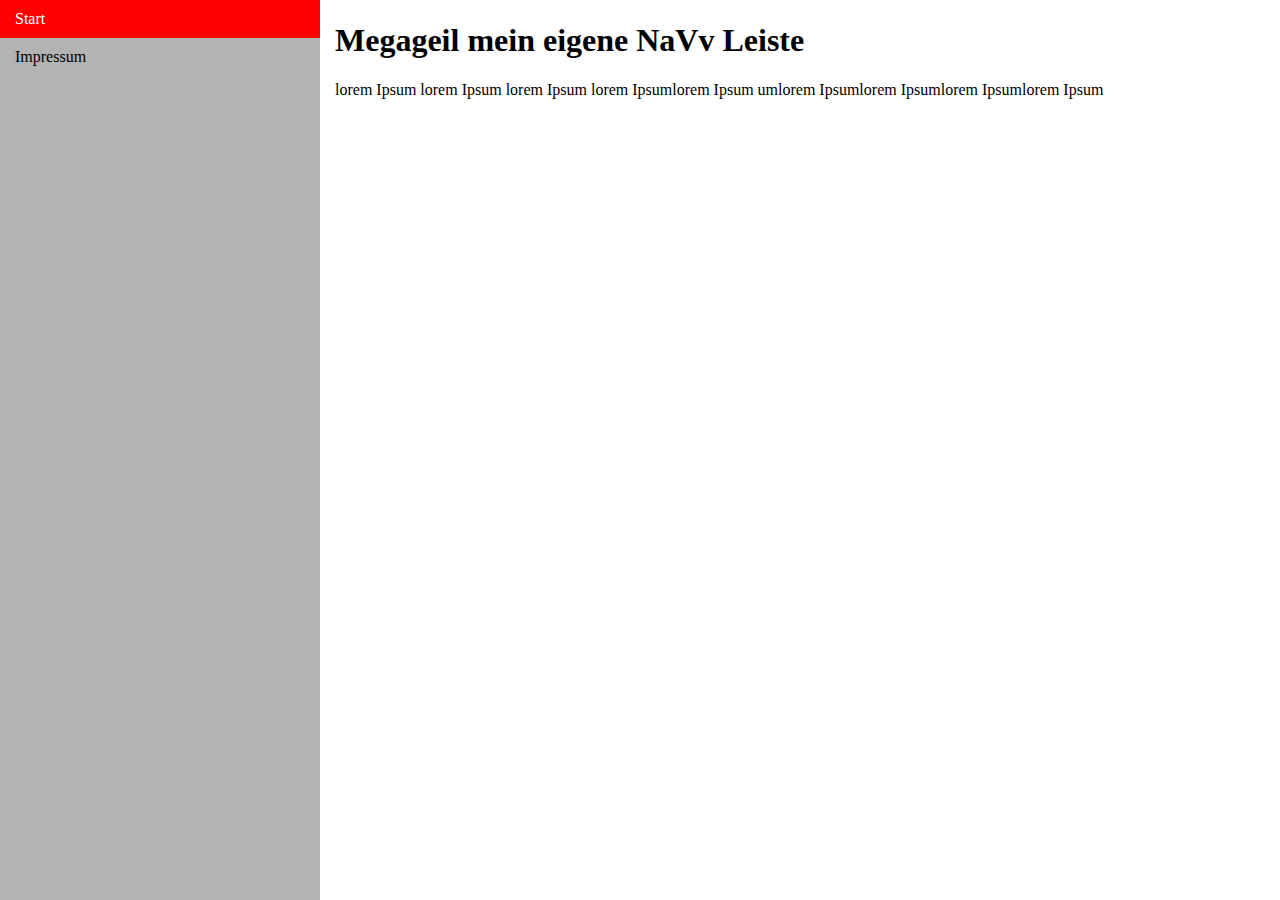
<file: index.html>
<!DOCTYPE html>

<html>
    <head>
        <title>     Morpheus Tutorials CSS      </title>
        <link rel="stylesheet" href="styles.css">
    </head>
    <body>
     <ul>
        <li><a class="aktiv" href="index.html">Start</a></li>     
        <li><a href="impressum.html">Impressum</a></li>     
     </ul>
     <div id="div1">
        <h1>Megageil mein eigene NaVv Leiste</h1>
        <p> lorem Ipsum lorem Ipsum lorem Ipsum lorem Ipsumlorem Ipsum
           umlorem Ipsumlorem Ipsumlorem Ipsumlorem Ipsum
       
         </p>
    </body>
</html>
</file>
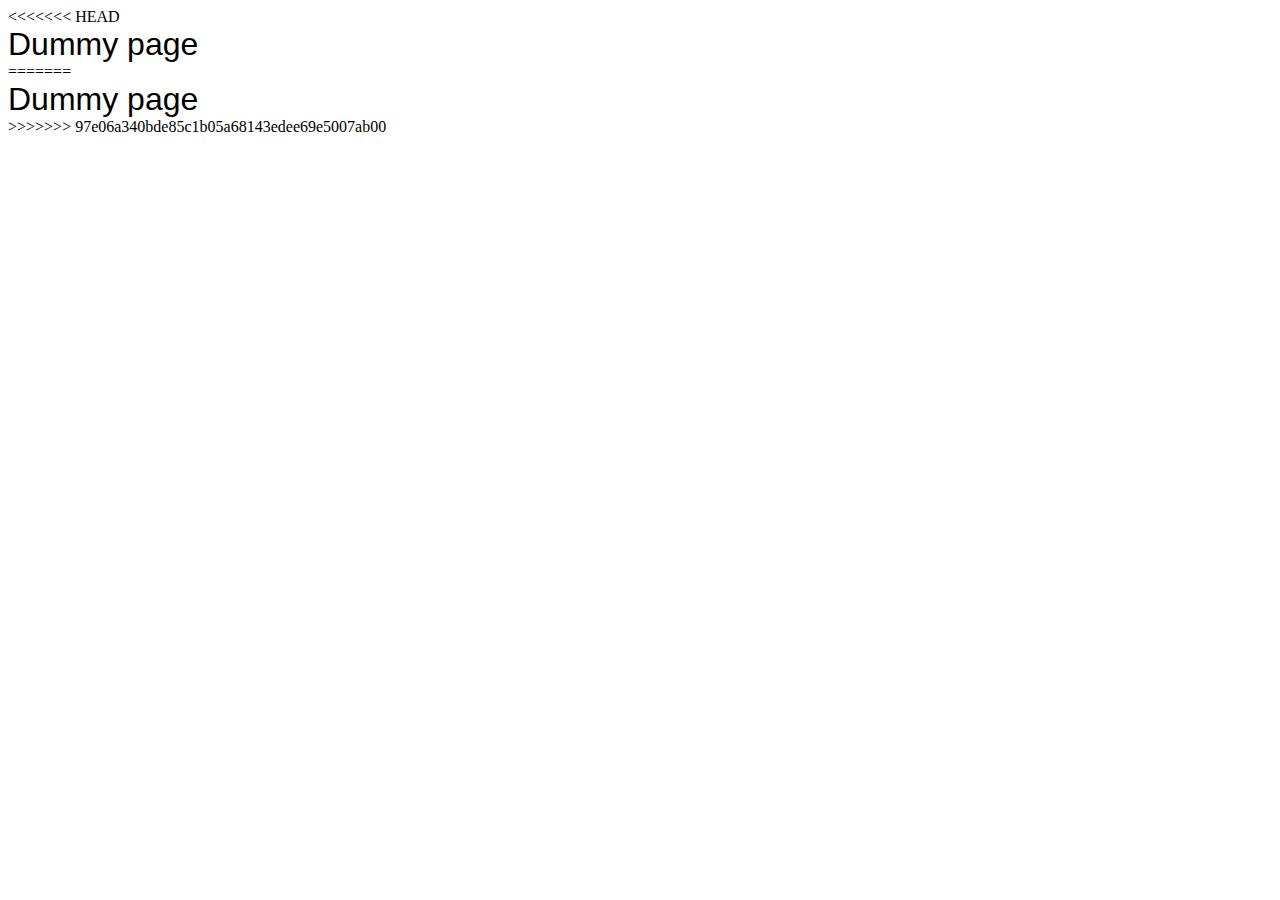
<file: dummypage.html>
<<<<<<< HEAD
<!DOCTYPE html>
<html>
    <head>

    </head>
    <body>
        <div style="font-family: arial;
                    font-size: xx-large;
                    text-align: censter
                    ;">

                    Dummy page

        </div>        

    </body>
=======
<!DOCTYPE html>
<html>
    <head>

    </head>
    <body>
        <div style="font-family: arial;
                    font-size: xx-large;
                    text-align: censter
                    ;">

                    Dummy page

        </div>        

    </body>
>>>>>>> 97e06a340bde85c1b05a68143edee69e5007ab00
</html>
</file>
<file: styles.css>
body
{
    margin: 0%;

}
ul
{
    list-style-type :none; 
    margin: 0%;
    padding :0%;
    width: 25%;
    background-color : rgb(179, 179, 179);
    position: fixed;
    height: 100%;
    overflow: auto;
}
li a
{
    display: block;
    color: black;
    padding: 10px 0px 10px 15px;
    text-decoration: none;
}
li a.aktiv
{
    background-color: red;
    color : white;
}
li a:hover:not(.aktiv)
{
    background-color : rgb(124, 124, 124);
    color: white;
}
#div1
{
    margin-left: 25%;
    padding: 1px 15px;
    height: 100%;
}
</file>
